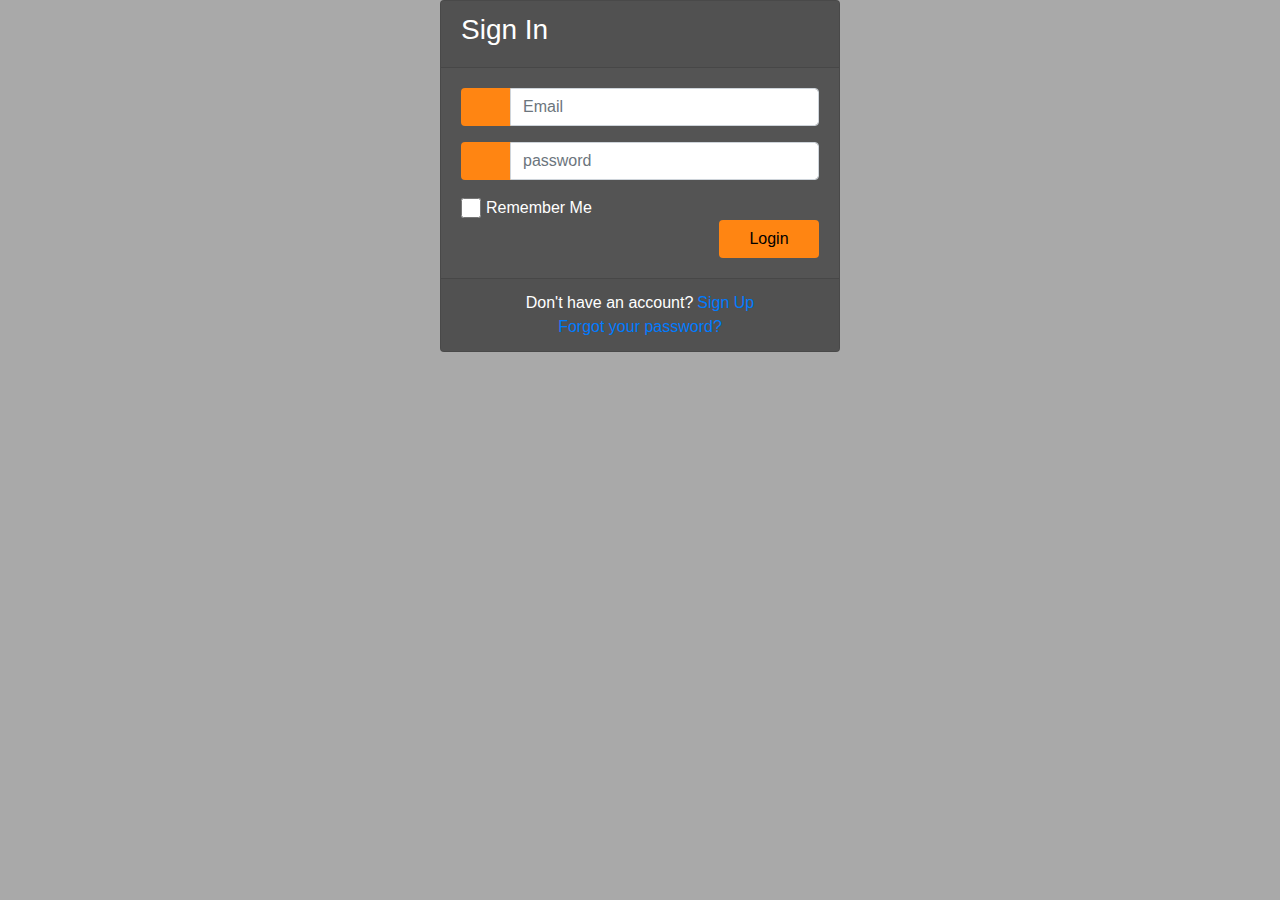
<file: index.html>
<!DOCTYPE html>
<head>

<title>Mes Notes</title>
<!--Importation des fichiers css de Bootstrap-->
<link rel="stylesheet" href="static/css/bootstrap-grid.css">
<link rel="stylesheet" href="static/css/bootstrap-grid.min.css">
<link rel="stylesheet" href="static/css/bootstrap-reboot.css">
<link rel="stylesheet" href="static/css/bootstrap-reboot.min.css">
<link rel="stylesheet" href="static/css/bootstrap.css">
<link rel="stylesheet" href="static/css/bootstrap.min.css">
<link rel="stylesheet" href="static/css/style.css">
<!-- <link rel="stylesheet" href="static/css/all.css"> -->

<!--Importation des fichiers js de Bootstrap-->
<script src="static/js/bootstrap.bundle.js"></script>
<script src="static/js/bootstrap.bundle.min.js"></script>
<script src="static/js/bootstrap.js"></script>
<script src="static/js/bootstrap.min.js"></script>

<!-- Fontawesome CDN -->
<link rel="stylesheet" href="https://use.fontawesome.com/releases/v5.3.1/css/all.css" integrity="sha384-mzrmE5qonljUremFsqc01SB46JvROS7bZs3IO2EmfFsd15uHvIt+Y8vEf7N7fWAU" crossorigin="anonymous">

</head>


<body>

    <div class="container">
        <div class="d-flex justify-content-center h-100">
            <div class="card">
                <div class="card-header">
                    <h3>Sign In</h3>
                    <div class="d-flex justify-content-end social_icon">
                        <span><i class="fas fa-pen"></i></span>
                        <span><i class="fas fa-book"></i></span>
                        <span><i class="fas fa-graduation-cap"></i></span>
                    </div>
                </div>
                <div class="card-body">
                    <form method="POST" action="functions.php">
                        <div class="input-group form-group">
                            <div class="input-group-prepend">
                                <span class="input-group-text"><i class="fas fa-envelope"></i></span>
                            </div>
                            <input type="text" class="form-control" placeholder="Email" name="email">
                            
                        </div>
                        <div class="input-group form-group">
                            <div class="input-group-prepend">
                                <span class="input-group-text"><i class="fas fa-key"></i></span>
                            </div>
                            <input type="password" class="form-control" placeholder="password" name="motdepasse">
                        </div>
                        <div class="row align-items-center remember">
                            <input type="checkbox">Remember Me
                        </div>
                        <div class="form-group">
                            <input type="submit" value="Login" class="btn float-right login_btn" name="submitLogin">
                        </div>
                    </form>
                </div>
                <div class="card-footer">
                    <div class="d-flex justify-content-center links">
                        Don't have an account?<a href="register.html">Sign Up</a>
                    </div>
                    <div class="d-flex justify-content-center">
                        <a href="#">Forgot your password?</a>
                    </div>
                </div>
            </div>
        </div>
    </div>

</body>
</html>
</file>
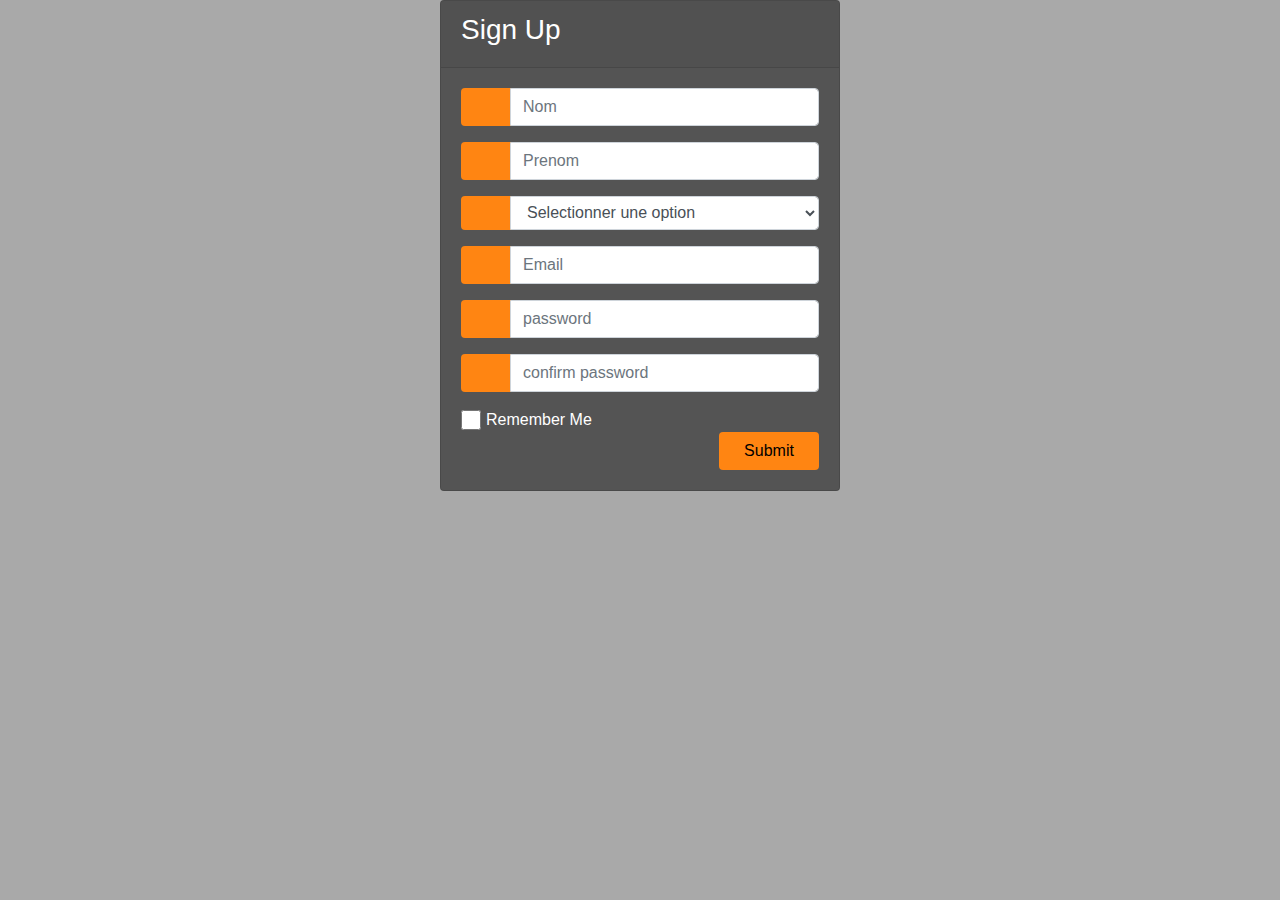
<file: register.html>
<!DOCTYPE html>
<head>

<title>Mes Notes</title>
<!--Importation des fichiers css de Bootstrap-->
<link rel="stylesheet" href="static/css/bootstrap-grid.css">
<link rel="stylesheet" href="static/css/bootstrap-grid.min.css">
<link rel="stylesheet" href="static/css/bootstrap-reboot.css">
<link rel="stylesheet" href="static/css/bootstrap-reboot.min.css">
<link rel="stylesheet" href="static/css/bootstrap.css">
<link rel="stylesheet" href="static/css/bootstrap.min.css">
<link rel="stylesheet" href="static/css/style.css">
<!-- <link rel="stylesheet" href="static/css/all.css"> -->

<!--Importation des fichiers js de Bootstrap-->
<script src="static/js/bootstrap.bundle.js"></script>
<script src="static/js/bootstrap.bundle.min.js"></script>
<script src="static/js/bootstrap.js"></script>
<script src="static/js/bootstrap.min.js"></script>

<!-- Fontawesome CDN -->
<link rel="stylesheet" href="https://use.fontawesome.com/releases/v5.3.1/css/all.css" integrity="sha384-mzrmE5qonljUremFsqc01SB46JvROS7bZs3IO2EmfFsd15uHvIt+Y8vEf7N7fWAU" crossorigin="anonymous">

</head>


<body>
    <div class="container">
        <div class="d-flex justify-content-center h-100">
            <div class="card">
                <div class="card-header">
                    <h3>Sign Up</h3>
                    <div class="d-flex justify-content-end social_icon">
                        <span><i class="fas fa-pen"></i></span>
                        <span><i class="fas fa-book"></i></span>
                        <span><i class="fas fa-graduation-cap"></i></span>
                    </div>
                </div>
                <div class="card-body">
                    <form action="functions.php" method="POST">
                        <div class="input-group form-group">
                            <div class="input-group-prepend">
                                <span class="input-group-text"><i class="fas fa-user"></i></span>
                            </div>
                            <input type="text" class="form-control" placeholder="Nom" name="nom" required>
                        </div>
                        <div class="input-group form-group">
                            <div class="input-group-prepend">
                                <span class="input-group-text"><i class="fas fa-user"></i></span>
                            </div>
                            <input type="text" class="form-control" placeholder="Prenom" name="prenom" required>
                        </div>
                        <div class="input-group form-group">
                            <div class="input-group-prepend">
                                <span class="input-group-text"><i class="fas fa-question"></i></span>
                            </div>
                            <select class="form-control" name="typeprofile" required>
                                <option value="" disabled selected>Selectionner une option</option>
                                <option value="0">Enseignant</option>
                                <option value="1">Etudiant</option>
                            </select>
                        </div>
                        <div class="input-group form-group">
                            <div class="input-group-prepend">
                                <span class="input-group-text"><i class="fas fa-envelope"></i></span>
                            </div>
                            <input type="email" class="form-control" placeholder="Email" name="email" required>
                        </div>
                        <div class="input-group form-group">
                            <div class="input-group-prepend">
                                <span class="input-group-text"><i class="fas fa-key"></i></span>
                            </div>
                            <input type="password" class="form-control" placeholder="password" name="password" required>
                        </div>
                        <div class="input-group form-group">
                            <div class="input-group-prepend">
                                <span class="input-group-text"><i class="fas fa-key"></i></span>
                            </div>
                            <input type="password" class="form-control" placeholder="confirm password" name = "password2" required>
                        </div>
                        <div class="row align-items-center remember">
                            <input type="checkbox">Remember Me
                        </div>
                        <div class="form-group">
                            <input type="submit" value="Submit" class="btn float-right login_btn" name="submitRegiter">
                        </div>
                    </form>
                </div>

            </div>
        </div>
    </div>

</body>
</html>
</file>
<file: static/css/style.css>
/* Made with love by Mutiullah Samim*/

@import url('https://fonts.googleapis.com/css?family=Numans');

body{
    background-color: darkgray;
}

.container{
height: 100%;
align-content: center;
}

.card{
/* height: auto; */
/* display: inline-block; */
margin-top: auto;
margin-bottom: auto;
width: 400px;
background-color: rgba(0,0,0,0.5) !important;
}

.social_icon span{
font-size: 60px;
margin-left: 10px;
color: #ff8512;
}

.social_icon span:hover{
color: white;
cursor: pointer;
}

.card-header h3{
color: white;
}

.social_icon{
position: absolute;
right: 20px;
top: -45px;
}

.input-group-prepend span{
width: 50px;
background-color: #ff8512;
color: black;
border:0 !important;
}

input:focus{
outline: 0 0 0 0  !important;
box-shadow: 0 0 0 0 !important;

}

.remember{
color: white;
}

.remember input
{
width: 20px;
height: 20px;
margin-left: 15px;
margin-right: 5px;
}

.login_btn{
color: black;
background-color: #ff8512;
width: 100px;
}

.login_btn:hover{
color: black;
background-color: white;
}

.links{
color: white;
}

.links a{
margin-left: 4px;
}

.paddingElt {
    padding-left: 1vw;
}

.myavatar {
    width:7vw;
    height:7vw;

    margin-top: 2vw;
}

.inline{
    display: inline-block;
    position: relative;
    margin-top: 2.5vw;
    margin-bottom: auto;
}

.longText {
    width: 9rem;
    display: inline-block;
    overflow: hidden;
    text-overflow: ellipsis;
    display: -webkit-box;
    -webkit-line-clamp: 2; /* max nb lines to show*/
    -webkit-box-orient: vertical;
}

.miniTitle{
    overflow:hidden;
  }
.miniTitle:after{
    margin-bottom: 0.5%;
    content:'';
    display:inline-block;
    width:100%; height:100%;
    margin-right:-100%;
    margin-left: 2%;
    border-bottom:2px solid rgb(95, 93, 93);
  }


  .cardDoc {
    width: 10rem; 
    height: 10rem; 
    margin: 2vw;
    background-color: aqua !important;
  }

  .profile-header {
    position: relative;
    overflow: hidden
}

.profile-header .profile-header-cover {
    background-image: url(https://bootdey.com/img/Content/bg1.jpg);
    background-size: cover;
    background-position: center;
    background-repeat: no-repeat;
    position: absolute;
    left: 0;
    right: 0;
    top: 0;
    bottom: 0
}

.profile-header .profile-header-cover:before {
    content: '';
    position: absolute;
    top: 0;
    left: 0;
    right: 0;
    bottom: 0;
    background: linear-gradient(to bottom, rgba(0, 0, 0, 0) 0, rgba(0, 0, 0, .75) 100%)
}

.profile-header .profile-header-content {
    color: #fff;
    padding: 25px
}

.profile-header-img {
    float: left;
    width: 120px;
    height: 120px;
    overflow: hidden;
    position: relative;
    z-index: 10;
    margin: 0 0 -20px;
    padding: 3px;
    border-radius: 4px;
    background: #fff
}

.profile-header-img img {
    max-width: 100%
}

.profile-header-info h4 {
    font-weight: 500;
    color: #fff
}

.profile-header-img+.profile-header-info {
    margin-left: 140px
}

.profile-header .profile-header-content,
.profile-header .profile-header-tab {
    position: relative
}

.b-minus-1,
.b-minus-10,
.b-minus-2,
.b-minus-3,
.b-minus-4,
.b-minus-5,
.b-minus-6,
.b-minus-7,
.b-minus-8,
.b-minus-9,
.b-plus-1,
.b-plus-10,
.b-plus-2,
.b-plus-3,
.b-plus-4,
.b-plus-5,
.b-plus-6,
.b-plus-7,
.b-plus-8,
.b-plus-9,
.l-minus-1,
.l-minus-2,
.l-minus-3,
.l-minus-4,
.l-minus-5,
.l-minus-6,
.l-minus-7,
.l-minus-8,
.l-minus-9,
.l-plus-1,
.l-plus-10,
.l-plus-2,
.l-plus-3,
.l-plus-4,
.l-plus-5,
.l-plus-6,
.l-plus-7,
.l-plus-8,
.l-plus-9,
.r-minus-1,
.r-minus-10,
.r-minus-2,
.r-minus-3,
.r-minus-4,
.r-minus-5,
.r-minus-6,
.r-minus-7,
.r-minus-8,
.r-minus-9,
.r-plus-1,
.r-plus-10,
.r-plus-2,
.r-plus-3,
.r-plus-4,
.r-plus-5,
.r-plus-6,
.r-plus-7,
.r-plus-8,
.r-plus-9,
.t-minus-1,
.t-minus-10,
.t-minus-2,
.t-minus-3,
.t-minus-4,
.t-minus-5,
.t-minus-6,
.t-minus-7,
.t-minus-8,
.t-minus-9,
.t-plus-1,
.t-plus-10,
.t-plus-2,
.t-plus-3,
.t-plus-4,
.t-plus-5,
.t-plus-6,
.t-plus-7,
.t-plus-8,
.t-plus-9 {
    position: relative!important
}

.profile-header .profile-header-tab {
    background: #fff;
    list-style-type: none;
    margin: -10px 0 0;
    padding: 0 0 0 140px;
    white-space: nowrap;
    border-radius: 0
}

.text-ellipsis,
.text-nowrap {
    white-space: nowrap!important
}

.profile-header .profile-header-tab>li {
    display: inline-block;
    margin: 0
}

.profile-header .profile-header-tab>li>a {
    display: block;
    color: #929ba1;
    line-height: 20px;
    padding: 10px 20px;
    text-decoration: none;
    font-weight: 700;
    font-size: 12px;
    border: none
}

.profile-header .profile-header-tab>li.active>a,
.profile-header .profile-header-tab>li>a.active {
    color: #242a30
}

.profile-content {
    padding: 25px;
    border-radius: 4px
}

.profile-content:after,
.profile-content:before {
    content: '';
    display: table;
    clear: both
}

.profile-content .tab-content,
.profile-content .tab-pane {
    background: 0 0
}

.profile-left {
    width: 200px;
    float: left
}

.profile-right {
    margin-left: 240px;
    padding-right: 20px
}

.profile-image {
    height: 175px;
    line-height: 175px;
    text-align: center;
    font-size: 72px;
    margin-bottom: 10px;
    border: 2px solid #E2E7EB;
    overflow: hidden;
    border-radius: 4px
}

.profile-image img {
    display: block;
    max-width: 100%
}

.profile-highlight {
    padding: 12px 15px;
    background: #FEFDE1;
    border-radius: 4px
}

.profile-highlight h4 {
    margin: 0 0 7px;
    font-size: 12px;
    font-weight: 700
}

.table.table-profile>thead>tr>th {
    border-bottom: none!important
}

.table.table-profile>thead>tr>th h4 {
    font-size: 20px;
    margin-top: 0
}

.table.table-profile>thead>tr>th h4 small {
    display: block;
    font-size: 12px;
    font-weight: 400;
    margin-top: 5px
}

.table.table-profile>tbody>tr>td,
.table.table-profile>thead>tr>th {
    border: none;
    padding-top: 7px;
    padding-bottom: 7px;
    color: #242a30;
    background: 0 0
}

.table.table-profile>tbody>tr>td.field {
    width: 20%;
    text-align: right;
    font-weight: 600;
    color: #2d353c
}

.table.table-profile>tbody>tr.highlight>td {
    border-top: 1px solid #b9c3ca;
    border-bottom: 1px solid #b9c3ca
}

.table.table-profile>tbody>tr.divider>td {
    padding: 0!important;
    height: 10px
}

.profile-section+.profile-section {
    margin-top: 20px;
    padding-top: 20px;
    border-top: 1px solid #b9c3ca
}

.profile-section:after,
.profile-section:before {
    content: '';
    display: table;
    clear: both
}

.profile-section .title {
    font-size: 20px;
    margin: 0 0 15px
}

.profile-section .title small {
    font-weight: 400
}

body.flat-black {
    background: #E7E7E7
}

.flat-black .navbar.navbar-inverse {
    background: #212121
}

.flat-black .navbar.navbar-inverse .navbar-form .form-control {
    background: #4a4a4a;
    border-color: #4a4a4a
}

.flat-black .sidebar,
.flat-black .sidebar-bg {
    background: #3A3A3A
}

.flat-black .page-with-light-sidebar .sidebar,
.flat-black .page-with-light-sidebar .sidebar-bg {
    background: #fff
}

.flat-black .sidebar .nav>li>a {
    color: #b2b2b2
}

.flat-black .sidebar.sidebar-grid .nav>li>a {
    border-bottom: 1px solid #474747;
    border-top: 1px solid #474747
}

.flat-black .sidebar .active .sub-menu>li.active>a,
.flat-black .sidebar .nav>li.active>a,
.flat-black .sidebar .nav>li>a:focus,
.flat-black .sidebar .nav>li>a:hover,
.flat-black .sidebar .sub-menu>li>a:focus,
.flat-black .sidebar .sub-menu>li>a:hover,
.sidebar .nav>li.nav-profile>a {
    color: #fff
}

.flat-black .sidebar .sub-menu>li>a,
.flat-black .sidebar .sub-menu>li>a:before {
    color: #999
}

.flat-black .page-with-light-sidebar .sidebar .active .sub-menu>li.active>a,
.flat-black .page-with-light-sidebar .sidebar .active .sub-menu>li.active>a:focus,
.flat-black .page-with-light-sidebar .sidebar .active .sub-menu>li.active>a:hover,
.flat-black .page-with-light-sidebar .sidebar .nav>li.active>a,
.flat-black .page-with-light-sidebar .sidebar .nav>li.active>a:focus,
.flat-black .page-with-light-sidebar .sidebar .nav>li.active>a:hover {
    color: #000
}

.flat-black .page-sidebar-minified .sidebar .nav>li.has-sub:focus>a,
.flat-black .page-sidebar-minified .sidebar .nav>li.has-sub:hover>a {
    background: #323232
}

.flat-black .page-sidebar-minified .sidebar .nav li.has-sub>.sub-menu,
.flat-black .sidebar .nav>li.active>a,
.flat-black .sidebar .nav>li.active>a:focus,
.flat-black .sidebar .nav>li.active>a:hover,
.flat-black .sidebar .nav>li.nav-profile,
.flat-black .sidebar .sub-menu>li.has-sub>a:before,
.flat-black .sidebar .sub-menu>li:before,
.flat-black .sidebar .sub-menu>li>a:after {
    background: #2A2A2A
}

.flat-black .page-sidebar-minified .sidebar .sub-menu>li:before,
.flat-black .page-sidebar-minified .sidebar .sub-menu>li>a:after {
    background: #3e3e3e
}

.flat-black .sidebar .nav>li.nav-profile .cover.with-shadow:before {
    background: rgba(42, 42, 42, .75)
}

.bg-white {
    background-color: #fff!important;
}
.p-10 {
    padding: 10px!important;
}
.media.media-xs .media-object {
    width: 32px;
}
.m-b-2 {
    margin-bottom: 2px!important;
}
.media>.media-left, .media>.pull-left {
    padding-right: 15px;
}
.media-body, .media-left, .media-right {
    display: table-cell;
    vertical-align: top;
}
select.form-control:not([size]):not([multiple]) {
    height: 34px;
}
.form-control.input-inline {
    display: inline;
    width: auto;
    padding: 0 7px;
}


.timeline {
    list-style-type: none;
    margin: 0;
    padding: 0;
    position: relative
}

.timeline:before {
    content: '';
    position: absolute;
    top: 5px;
    bottom: 5px;
    width: 5px;
    background: #2d353c;
    left: 20%;
    margin-left: -2.5px
}

.timeline>li {
    position: relative;
    min-height: 50px;
    padding: 20px 0
}

.timeline .timeline-time {
    position: absolute;
    left: 0;
    width: 18%;
    text-align: right;
    top: 30px
}

.timeline .timeline-time .date,
.timeline .timeline-time .time {
    display: block;
    font-weight: 600
}

.timeline .timeline-time .date {
    line-height: 16px;
    font-size: 12px
}

.timeline .timeline-time .time {
    line-height: 24px;
    font-size: 20px;
    color: #242a30
}

.timeline .timeline-icon {
    left: 15%;
    position: absolute;
    width: 10%;
    text-align: center;
    top: 40px
}

.timeline .timeline-icon a {
    text-decoration: none;
    width: 20px;
    height: 20px;
    display: inline-block;
    border-radius: 20px;
    background: #d9e0e7;
    line-height: 10px;
    color: #fff;
    font-size: 14px;
    border: 5px solid #2d353c;
    transition: border-color .2s linear
}

.timeline .timeline-body {
    margin-left: 23%;
    margin-right: 17%;
    background: #fff;
    position: relative;
    padding: 20px 25px;
    border-radius: 6px
}

.timeline .timeline-body:before {
    content: '';
    display: block;
    position: absolute;
    border: 10px solid transparent;
    border-right-color: #fff;
    left: -20px;
    top: 20px
}

.timeline .timeline-body>div+div {
    margin-top: 15px
}

.timeline .timeline-body>div+div:last-child {
    margin-bottom: -20px;
    padding-bottom: 20px;
    border-radius: 0 0 6px 6px
}

.timeline-header {
    padding-bottom: 10px;
    border-bottom: 1px solid #e2e7eb;
    line-height: 30px
}

.timeline-header .userimage {
    float: left;
    width: 34px;
    height: 34px;
    border-radius: 40px;
    overflow: hidden;
    margin: -2px 10px -2px 0
}

.timeline-header .username {
    font-size: 16px;
    font-weight: 600
}

.timeline-header .username,
.timeline-header .username a {
    color: #2d353c
}

.timeline img {
    max-width: 100%;
    display: block
}

.timeline-content {
    letter-spacing: .25px;
    line-height: 18px;
    font-size: 13px
}

.timeline-content:after,
.timeline-content:before {
    content: '';
    display: table;
    clear: both
}

.timeline-title {
    margin-top: 0
}

.timeline-footer {
    background: #fff;
    border-top: 1px solid #e2e7ec;
    padding-top: 15px
}

.timeline-footer a:not(.btn) {
    color: #575d63
}

.timeline-footer a:not(.btn):focus,
.timeline-footer a:not(.btn):hover {
    color: #2d353c
}

.timeline-likes {
    color: #6d767f;
    font-weight: 600;
    font-size: 12px
}

.timeline-likes .stats-right {
    float: right
}

.timeline-likes .stats-total {
    display: inline-block;
    line-height: 20px
}

.timeline-likes .stats-icon {
    float: left;
    margin-right: 5px;
    font-size: 9px
}

.timeline-likes .stats-icon+.stats-icon {
    margin-left: -2px
}

.timeline-likes .stats-text {
    line-height: 20px
}

.timeline-likes .stats-text+.stats-text {
    margin-left: 15px
}

.timeline-comment-box {
    background: #f2f3f4;
    margin-left: -25px;
    margin-right: -25px;
    padding: 20px 25px
}

.timeline-comment-box .user {
    float: left;
    width: 34px;
    height: 34px;
    overflow: hidden;
    border-radius: 30px
}

.timeline-comment-box .user img {
    max-width: 100%;
    max-height: 100%
}

.timeline-comment-box .user+.input {
    margin-left: 44px
}

.lead {
    margin-bottom: 20px;
    font-size: 21px;
    font-weight: 300;
    line-height: 1.4;
}

.text-danger, .text-red {
    color: #ff5b57!important;

}
</file>
